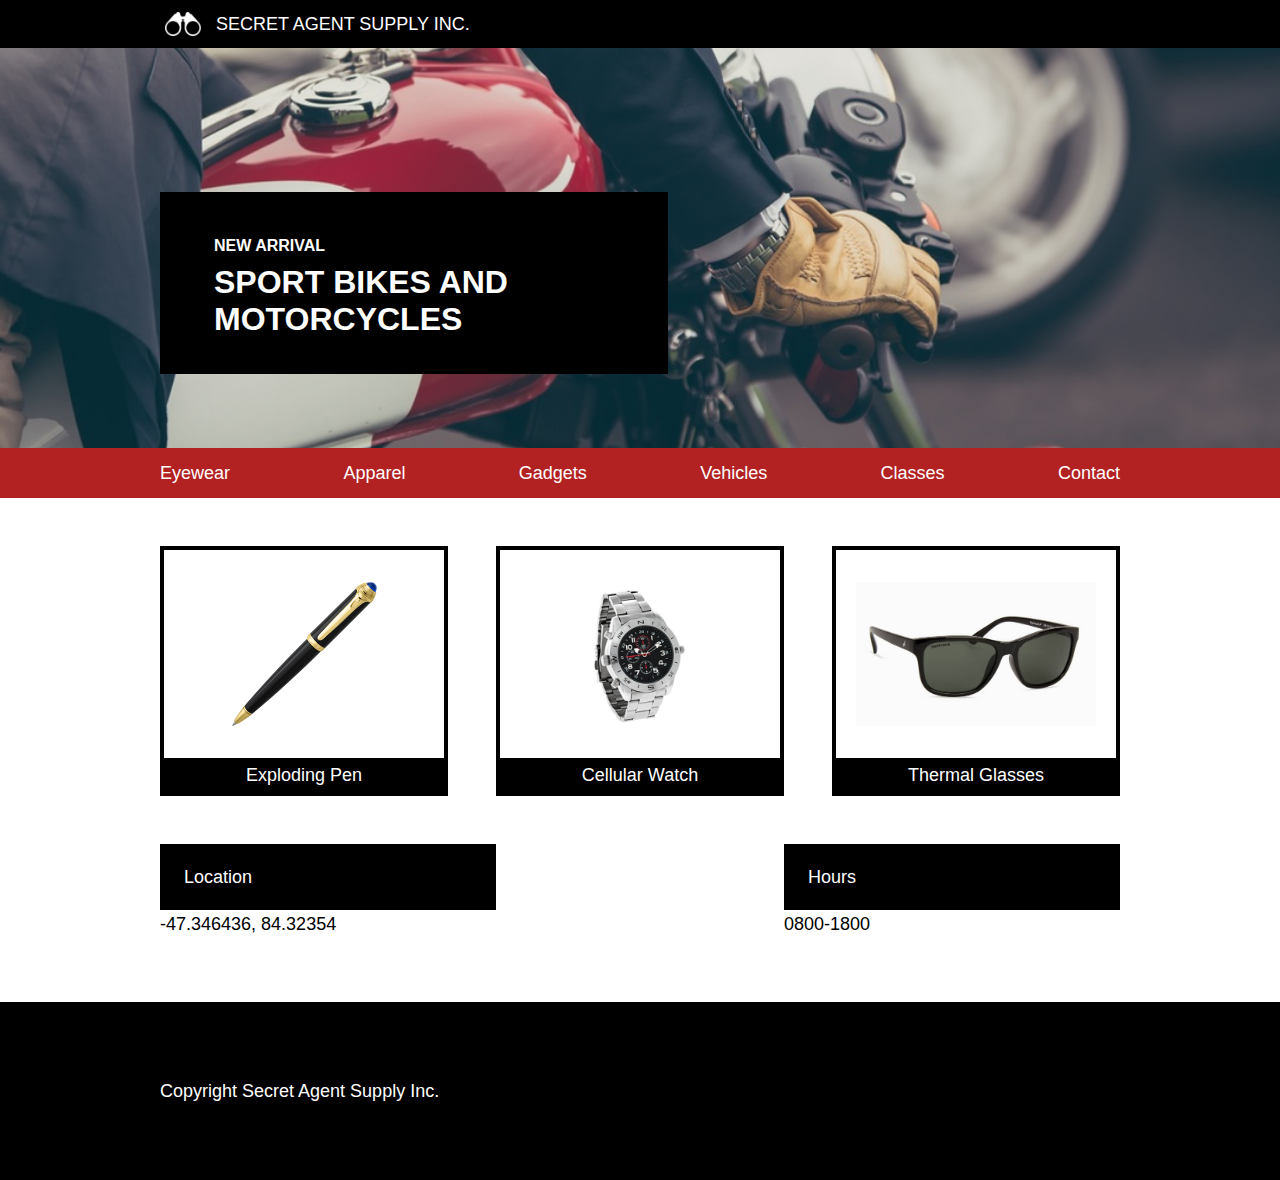
<file: index.html>
<!DOCTYPE html>
<html lang="en" dir="ltr">
  <head>
    <meta charset="utf-8">
    <link href="./resources/css/reset.css" type="text/css" rel="stylesheet">
    <link href="./resources/css/style.css" type="text/css" rel="stylesheet">
    <title>Secret Agent Supply Inc.</title>
  </head>
  <body>

    <div class="header">
      <div class="logo">
        <img src="./resources/images/logo.png" alt="logo">
        <span>SECRET AGENT SUPPLY INC.</span>
      </div>
    </div>

    <div class="container">
      <div class="containerbox">
      <div class="blackbox">
        <h4>NEW ARRIVAL</h4>
        <h1>SPORT BIKES AND MOTORCYCLES</h1>
      </div>
      </div>

    </div>

    <div class="menu">
      <div class="containermenu">
        <ul class="desktop">
          <li>Eyewear</li>
          <li>Apparel</li>
          <li>Gadgets</li>
          <li>Vehicles</li>
          <li>Classes</li>
          <li>Contact</li>
        </ul>
        <ul class="mobile">
          <li>Menu</li>
        </ul>
      </div>
    </div>

    <div class="main">
      <div class="containermain">
        <div class="mainpen">
          <div class="boxpen">
            <div class="images">
            <img src="./resources/images/pen.png" alt="pen">
            </div>
              <span>Exploding Pen</span>
          </div>
        </div>
        <div class="mainwatch">
          <div class="boxwatch">
            <div class="images">
            <img src="./resources/images/watch.png" alt="watch">
            </div>
               <span>Cellular Watch</span>
          </div>
        </div>
        <div class="mainglasses">
          <div class="boxglasses">
            <div class="images">
            <img src="./resources/images/glass.jpeg" alt="glasses">
            </div>
              <span>Thermal Glasses</span>
          </div>

        </div>

      </div>


    </div>

    <div class="location">
      <div class="containerlocation">
        <div class="mainlocation">
          <span>Location</span>
          <p>-47.346436, 84.32354</p>
        </div>
        <div class="mainhours">
          <span>Hours</span>
          <p>0800-1800</p>

        </div>

      </div>

    </div>

    <div class="footer">
      <div class="containerfooter">
      <span>Copyright Secret Agent Supply Inc.</span>
      </div>
    </div>

  </body>
</html>
</file>
<file: resources/css/style.css>
body {
  font-family: Helvetica;
  font-size: 18px;
}
.header {
  background-color: black;
  color: white;
}
.logo {
  max-width: 960px;
  margin: auto;
}
.header .logo {
  display: flex;
  padding: 12px 0 12px 0.5em;
}
.header img {
  height: 1.5rem;
  padding-right: 15px;
}
.header span {
  margin-top: 0.2rem;
}
.container {
  height: 25rem;
  background-image: url("../images/moto.jpeg");
  background-position: center;
  background-repeat: no-repeat;
  background-size: cover;
}
.containerbox {
  max-width: 960px;
  margin: auto;
  position: relative;
  top: 9rem;
}
.blackbox {
  width: 25rem;
  background-color: black;
  color: white;
  padding: 2em 3em;
}
.blackbox h4 {
  font-size: 1rem;
  font-weight: bold;
  margin: 10px 0;
}
.blackbox h1 {
  font-size: 2rem;
  font-weight: bold;
  line-height: normal;
}
@media only screen and (max-width: 470px) {
  .container {
    height: 15rem;
  }
  .containerbox {
    position: relative;
    top: 10rem;
  }
  .blackbox {
    padding: 0.7em 2em;
  }
  .blackbox h4 {
    font-size: 0.77rem;
    font-weight: bold;
    top: 1rem;
  }
  .blackbox h1 {
    font-size: 1rem;
    font-weight: bold;
  }
}
.menu {
  background-color: firebrick;
  color: white;
}
.containermenu {
  max-width: 960px;
  margin: 0 auto;
}
.menu ul.desktop  {
  display: flex;
  justify-content: space-between;
  padding: 1rem 0;
}
.menu ul.mobile  {
  display: none;
  padding: 1rem 0;
}
@media only screen and (max-width: 1024px) {
  .menu ul.desktop {
    display: none;
  }
  .menu ul.mobile {
    display: block;
    text-align: center;
  }
}
.main {
  max-width: 960px;
  margin: auto;
}
.containermain {
  display: flex;
  justify-content: space-between;
  margin: 3rem 0 0 0;
}
.mainpen {
  width: 30%;
}
.mainwatch {
  width: 30%;
}
@media only screen and (max-width: 1024px) {
  .mainpen {
    width: 47%;
  }
  .mainwatch {
    width: 47%;
  }
  .mainglasses {
    display: none;
  }
}
@media only screen and (max-width: 470px) {
  .mainpen {
    width: 90%;
    margin: auto;
  }
  .mainwatch {
    display: none;
  }
  .mainglasses {
    display: none;
  }
}
.boxpen {
  border: 4px solid black;
}
.boxwatch {
  border: 4px solid black;
}
.mainglasses {
  width: 30%;
}
.boxglasses {
  border: 4px solid black;
}
.containermain .images img {
  height: 9rem;
  margin-top: 2rem;
  margin-bottom: 2rem;
  margin-left: auto;
  margin-right: auto;
  display: block;
}
.containermain span {
  display: block;
  background-color: black;
  color: white;
  text-align: center;
  padding: 0.5rem;
}
.location {
  max-width: 960px;
  margin: auto;
}
.containerlocation {
  display: flex;
  justify-content: space-between;
  margin: 3rem 0 4rem 0;
}
.mainlocation {
  width: 35%;
}
.mainhours {
  width: 35%;
}
.containerlocation span {
  display: block;
  background-color: black;
  color: white;
  padding: 1.5rem;
}
.containerlocation p {
  margin: 0.3rem 0;
}
@media only screen and (max-width: 470px) {
  .mainlocation {
    width: 90%;
    margin: auto;
  }
  .mainhours {
    width: 90%;
    margin: auto;
    margin-top: 0.5rem;
  }
  .containerlocation {
    display: block;
  }
}
.footer {
  background-color: black;
  color: white;
  padding: 5rem 0;
  margin-top: 4rem;
}
.containerfooter {
  max-width: 960px;
  margin: auto;
  text-align: left;
}
@media only screen and (max-width: 470px) {
  .containerfooter {
    text-align: center;
  }
}
</file>
